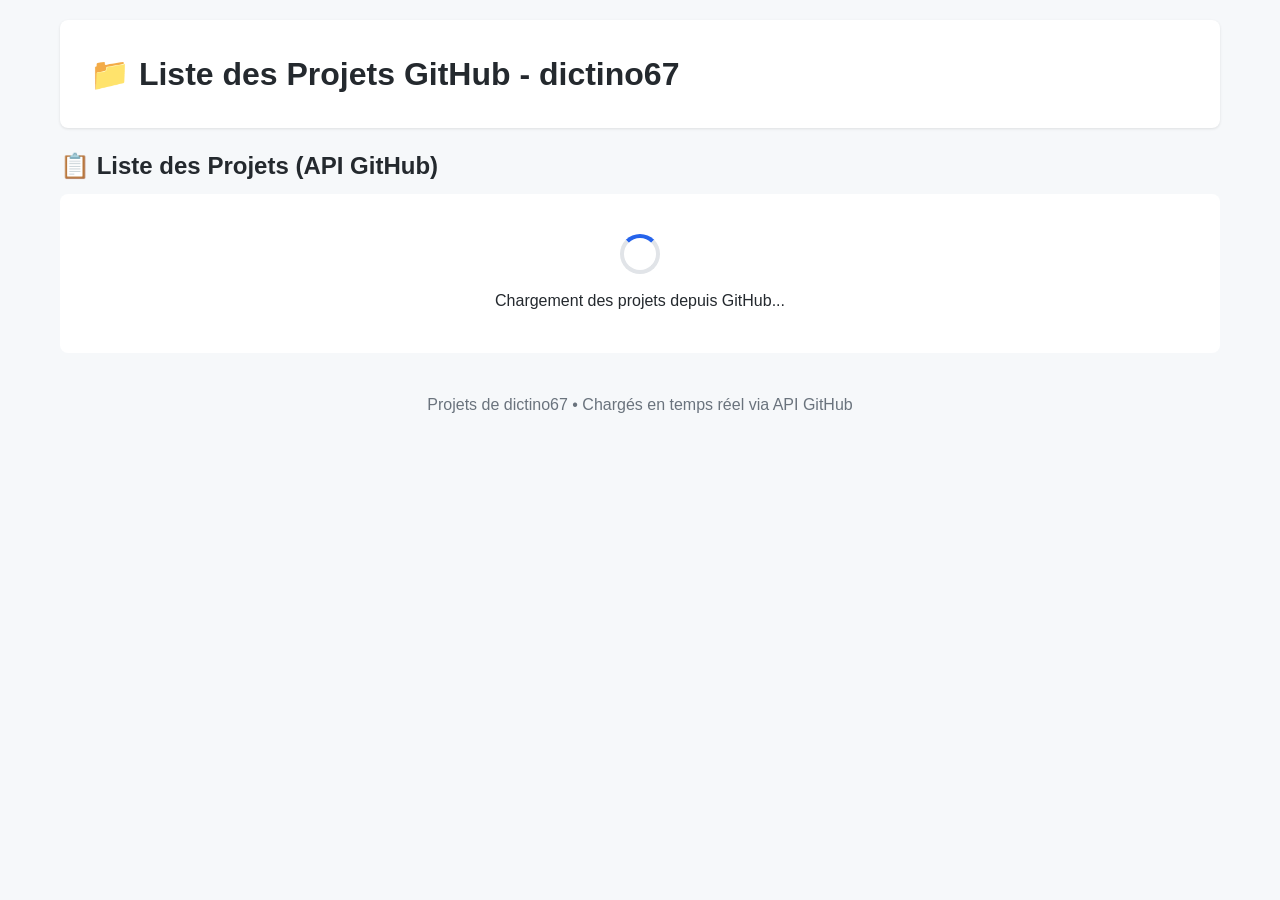
<file: index.html>
<!DOCTYPE html>
<html lang="fr">
<head>
    <meta charset="UTF-8">
    <meta name="viewport" content="width=device-width, initial-scale=1.0">
    <title>Liste des Projets GitHub - dictino67</title>
    <style>
        * { margin: 0; padding: 0; box-sizing: border-box; }
        body { font-family: -apple-system, BlinkMacSystemFont, 'Segoe UI', Roboto, sans-serif; background: #f6f8fa; color: #24292e; line-height: 1.5; }
        .container { max-width: 1200px; margin: 0 auto; padding: 20px; }
        header { background: white; padding: 30px; border-radius: 8px; margin-bottom: 20px; box-shadow: 0 1px 3px rgba(0,0,0,0.1); }
        h1 { font-size: 2rem; color: #24292e; }
        .loading { text-align: center; padding: 40px; background: white; border-radius: 8px; margin-bottom: 20px; }
        .loading-spinner { width: 40px; height: 40px; border: 4px solid #e1e4e8; border-top-color: #2563eb; border-radius: 50%; animation: spin 1s linear infinite; margin: 0 auto 15px; }
        @keyframes spin { to { transform: rotate(360deg); } }
        .projects-list-grid { display: grid; grid-template-columns: repeat(auto-fill, minmax(300px, 1fr)); gap: 20px; }
        .project-item-card { background: white; border: 1px solid #e1e4e8; border-radius: 8px; padding: 20px; box-shadow: 0 1px 3px rgba(0,0,0,0.1); transition: transform 0.3s ease, box-shadow 0.3s ease; }
        .project-item-card:hover { transform: translateY(-2px); box-shadow: 0 4px 8px rgba(0,0,0,0.15); }
        .project-item-name { font-size: 1.2rem; font-weight: bold; margin-bottom: 8px; }
        .project-item-description { color: #6a737d; margin-bottom: 15px; }
        .action-buttons { display: flex; gap: 10px; flex-wrap: wrap; margin-top: 10px; }
        .agent-button, .github-button { padding: 8px 16px; border-radius: 4px; cursor: pointer; text-decoration: none; font-size: 14px; border: none; transition: all 0.3s ease; }
        .agent-button { background: linear-gradient(135deg, #2563eb 0%, #1e40af 100%); color: white; }
        .agent-button:hover { background: linear-gradient(135deg, #1d4ed8 0%, #1e3a8a 100%); }
        .github-button { background: #24292e; color: white; display: inline-flex; align-items: center; gap: 5px; }
        .github-button:hover { background: #0366d6; }
        footer { margin-top: 20px; text-align: center; color: #6a737d; }
    </style>
</head>

<body>
    <div class="container">
        <header><h1>📁 Liste des Projets GitHub - dictino67</h1></header>
        <section>
            <h2 style="margin-bottom: 10px;">📋 Liste des Projets (API GitHub)</h2>
            <div id="loading" class="loading"><div class="loading-spinner"></div><p>Chargement des projets depuis GitHub...</p></div>
            <div id="projectsListContainer" class="projects-list-grid"></div>
        </section>
        <footer><p>Projets de dictino67 • Chargés en temps réel via API GitHub</p></footer>
    </div>


<script>
async function fetchGitHubProjects() {
    const response = await fetch('https://api.github.com/users/dictino67/repos');
    if (!response.ok) throw new Error('Erreur API GitHub');
    const repos = await response.json();
    console.log(repos.length + ' projets récupérés de l\'API GitHub');
    displayProjects(repos);
}

const agentDataMap = {
    "liste": { title: "🤖 AGENT.md", project: "Liste des Projets GitHub", description: "Application web interactive qui liste et affiche tous les projets GitHub.", features: ["Affichage depuis l\'API GitHub", "Recherche en temps réel", "Détection AGENT.md"], stack: { html: "Structure HTML5", css: "Design moderne", javascript: "Fetch API ES6+" } },
    "web": { title: "🤖 AGENT.md - Web", project: "Test web", description: "Application web de test.", features: ["Interface simple", "Navigation fluide"], stack: { html: "Structure", css: "Style", javascript: "Logique" } }
};

// Vérifie si un dépôt possède un fichier AGENT.md via l'API GitHub
async function checkHasAgentMd(repoName) {
    try {
        const response = await fetch(`https://api.github.com/repos/dictino67/${repoName}/contents/AGENT.md`);
        return { repoName, hasAgent: response.ok };
    } catch (error) {
        console.error('Erreur vérification AGENT.md pour', repoName);
        return { repoName, hasAgent: false };
    }
}

// Fonction async pour afficher les projets avec VRAIE détection en temps réel
async function displayProjects(repos) {
    const container = document.getElementById('projectsListContainer');
    const loadingDiv = document.getElementById('loading');
    
    // ÉTAPE 1: Vérifier TOUS les dépôts en PARALLÈLE (plus rapide !)
    console.log('🔍 Vérification des fichiers AGENT.md pour', repos.length, 'dépôts...');
    const agentChecks = await Promise.all(repos.map(repo => checkHasAgentMd(repo.name)));
    
    if (container) {
        loadingDiv.style.display = 'none';
        
        // ÉTAPE 2: Afficher les projets avec les résultats de la vérification
        repos.forEach(repo => {
            const result = agentChecks.find(r => r.repoName === repo.name);
            const hasAgent = result?.hasAgent || false;
            
            const item = document.createElement('div');
            item.className = 'project-item-card';
            const visibilityLabel = repo.private ? '🔒 Privé' : '🌐 Public';
            item.innerHTML = `
                <div class="project-item-name">${visibilityLabel} ${repo.name}</div>
                <div class="project-item-description">${repo.description || 'Aucune description'}</div>
                <div class="action-buttons">
                    ${hasAgent ? `<button class="agent-button" data-repo="${repo.name}">+ Voir AGENT.md</button>` : '<span style="color:#6a737d; font-size:12px;">⚠️ Pas de AGENT.md</span>'}
                    <a href="${repo.html_url}" target="_blank" class="github-button">🔗 Voir sur GitHub</a>
                </div>
            `;
            if (hasAgent && item.querySelector('.agent-button')) {
                const button = item.querySelector('.agent-button');
                button.addEventListener('click', () => showAgentPopup(repo, hasAgent));
            }
            container.appendChild(item);
        });
    }
}

function showAgentPopup(project, agentData) {
    const featuresHTML = agentData.features ? '<h3 style="margin:15px 0 10px 0;color:#2563eb;">✨ Fonctionnalités</h3><ul style="line-height:1.8;">' + agentData.features.map(f => `<li>${f}</li>`).join('') + '</ul>' : '';
    const stackHTML = agentData.stack ? '<h3 style="margin:15px 0 10px 0;color:#2563eb;">🛠️ Stack</h3><div style="display:grid;gap:8px;">' + Object.entries(agentData.stack).map(([tech, desc]) => `<div style="background:#f1f3f4;border-left:3px solid #2563eb;padding:10px;"><strong>${tech}:</strong> ${desc}</div>`).join('') + '</div>' : '';
    
    // Contenu du fichier AGENT.md réel - texte complet
    const agentMdContent = `# 🤖 Liste des Projets GitHub - dictino67

## 📝 Description
Application web interactive qui liste et affiche tous les projets GitHub avec recherche dynamique. Elle se connecte directement à l'API GitHub pour récupérer les repositories en temps réel.

## ✨ Fonctionnalités
- Affichage des repositories depuis l'API GitHub en temps réel
- Recherche dynamique par nom/description
- Détection automatique des fichiers AGENT.md
- Bouton direct vers chaque projet sur GitHub
- Filtre par visibilité (Tous/Publics/Privés)
- Indicateurs de visibilité clairs pour chaque projet

## 🛠️ Stack Technique
| Technologie | Description |
|------------|-------------|
| HTML5 | Structure sémantique moderne |
| CSS3 | Design responsive et animations |
| JavaScript ES6+ | Fetch API, DOM manipulation |

## 🔧 Utilisation
1. Ouvrez la page index.html dans votre navigateur
2. Les projets sont chargés automatiquement depuis l'API GitHub
3. Utilisez la barre de recherche pour filtrer par nom ou description
4. Cliquez sur "🔗 Voir sur GitHub" pour accéder au repository
5. Pour les projets avec AGENT.md, cliquez sur "+ Voir AGENT.md"

## 🌐 API Utilisée
- **GitHub REST API**: \`https://api.github.com/users/dictino67/repos\`
- Récupération en temps réel de tous les repositories publics et privés

## 💡 Notes
- L'API GitHub permet une mise à jour automatique sans modification du code
- Le contenu s'affiche dynamiquement selon les droits d'accès (public/privé)
- La page supporte jusqu'à 100 projets simultanément`;

    document.body.innerHTML = `
        <div style="font-family:-apple-system,BlinkMacSystemFont,sans-serif;background:#f6f8fa;min-height:100vh;display:flex;align-items:center;justify-content:center;">
            <div style="max-width:700px;margin:20px auto;padding:40px;background:white;border-radius:12px;box-shadow:0 4px 20px rgba(0,0,0,0.15);">
                <h1 style="color:#2563eb;margin-bottom:10px;font-size:32px;">📄 Contenu de AGENT.md</h1>
                <p style="color:#666;margin-bottom:20px;"><strong>Projet:</strong> ${agentData.project || project.name}</p>
                <div style="background:#f8f9fa;border-left:4px solid #2563eb;padding:20px;border-radius:8px;overflow:auto;max-height:400px;">
                    <pre style="white-space:pre-wrap;font-family:-apple-system,BlinkMacSystemFont,sans-serif;font-size:14px;line-height:1.6;color:#24292e;margin:0;">${agentMdContent}</pre>
                </div>
                <button onclick="window.location.href='index.html'" style="margin-top:20px;width:100%;padding:12px 20px;background:#2563eb;color:white;border:none;border-radius:8px;font-size:16px;cursor:pointer;font-weight:bold;">Fermer</button>
            </div>
        </div>
    `;
}

document.addEventListener('DOMContentLoaded', fetchGitHubProjects);
</script>
</body>
</html>
</file>
